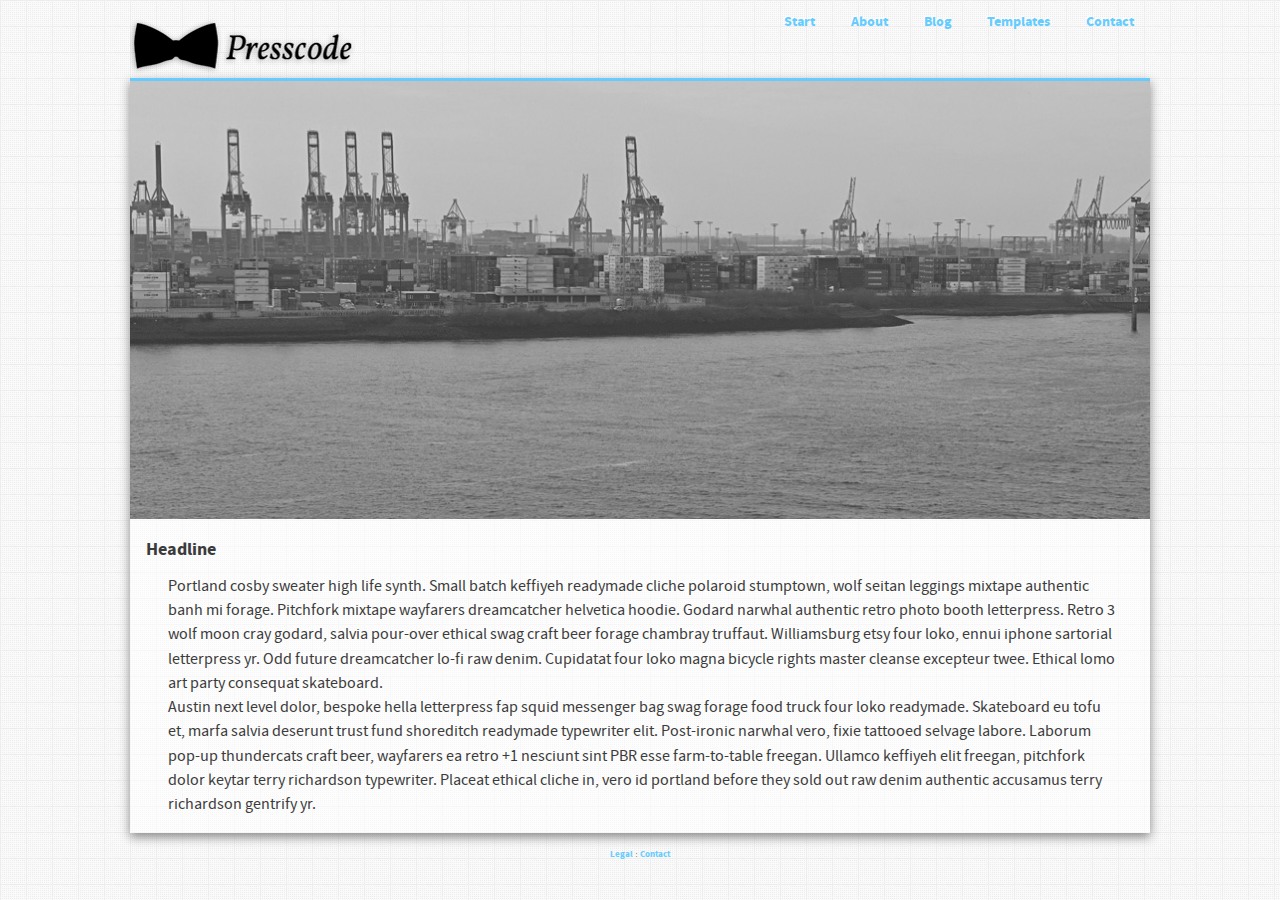
<file: index.html>
<!doctype html>
<!--[if lt IE 7]> <html class="no-js lt-ie9 lt-ie8 lt-ie7" lang="en"> <![endif]-->
<!--[if IE 7]>    <html class="no-js lt-ie9 lt-ie8" lang="en"> <![endif]-->
<!--[if IE 8]>    <html class="no-js lt-ie9" lang="en"> <![endif]-->
<!--[if gt IE 8]><!--> <html class="no-js" lang="en"> <!--<![endif]-->

<head>
  <meta charset="utf-8">
  <meta http-equiv="X-UA-Compatible" content="IE=edge,chrome=1">
  <title>Title</title>
  <meta name="description" content="">
  <link rel="author" href="humans.txt" />
  <meta name="viewport" content="width=device-width">
  <link rel="shortcut icon" HREF="favicon.ico">
  <link rel="apple-touch-icon" href="<img src="apple-touch-icon.png"/>    
  <link rel="stylesheet" href="css/style.css">
  <script 
  src="js/libs/modernizr-2.5.3.min.js"></script>
</head>
<body>
  <header>
        <div id="logo"><a href="#"><img src="img/presscode_logo.png" alt="presscode_logo" width="316" height="62"></a></div>
        <nav>
                <ul>
                        <li><a href="#">Start</a></li>
                        <li><a href="#">About</a></li>
                        <li><a href="#">Blog</a></li>
                        <li><a href="#">Templates</a></li>
                        <li><a href="#">Contact</a></li>
                </ul>
        </nav>
  </header>
  
  <div id="main">
        <div id="gallery"><img src="img/gallery/image01.jpg" alt="image01" width="1024" height="440"></div>
  
        <section class="content">
                <article>
                 <h1>Headline</h1>
                        <p>Portland cosby sweater high life synth. Small batch keffiyeh readymade cliche polaroid stumptown, wolf seitan leggings mixtape authentic banh mi forage. Pitchfork mixtape wayfarers dreamcatcher helvetica hoodie. Godard narwhal authentic retro photo booth letterpress. Retro 3 wolf moon cray godard, salvia pour-over ethical swag craft beer forage chambray truffaut. Williamsburg etsy four loko, ennui iphone sartorial letterpress yr. Odd future dreamcatcher lo-fi raw denim. Cupidatat four loko magna bicycle rights master cleanse excepteur twee. Ethical lomo art party consequat skateboard.</p>
                        <p>Austin next level dolor, bespoke hella letterpress fap squid messenger bag swag forage food truck four loko readymade. Skateboard eu tofu et, marfa salvia deserunt trust fund shoreditch readymade typewriter elit. Post-ironic narwhal vero, fixie tattooed selvage labore. Laborum pop-up thundercats craft beer, wayfarers ea retro +1 nesciunt sint PBR esse farm-to-table freegan. Ullamco keffiyeh elit freegan, pitchfork dolor keytar terry richardson typewriter. Placeat ethical cliche in, vero id portland before they sold out raw denim authentic accusamus terry richardson gentrify yr.</p>
                </article> 
        </section>
  </div>
 <footer> <a href="#">Legal</a> :  <a href="#">Contact</a></footer>

<!-- JavaScript at the bottom for fast page loading , Grab Google CDN's jQuery, with a protocol relative URL; fall back to local if offline -->
<script src="//ajax.googleapis.com/ajax/libs/jquery/1.7.1/jquery.min.js"></script>
<script>window.jQuery || document.write('<script src="js/libs/jquery-1.7.1.min.js"><\/script>')</script>

<!-- scripts concatenated and minified via build script -->
<script src="js/plugins.js"></script>
<script src="js/script.js"></script>
<!-- end scripts -->

<!-- Asynchronous Google Analytics snippet. Change UA-XXXXX-X to be your site's ID.
     mathiasbynens.be/notes/async-analytics-snippet -->
<script>
    var _gaq=[['_setAccount','UA-XXXXX-X'],['_trackPageview']];
    (function(d,t){var g=d.createElement(t),s=d.getElementsByTagName(t)[0];
    g.src=('https:'==location.protocol?'//ssl':'//www')+'.google-analytics.com/ga.js';
    s.parentNode.insertBefore(g,s)}(document,'script'));
</script>
</body>
</html>
</file>
<file: css/style.css>
/* THIS LESSCSS-FILE SUMMS UP ALL DIFFERENT STYLESHEETS IN THE RIGHT ORDER. AFTER RENDERING ALL OF IT YOU WILL GET A WELL WORKING '.CSS FILE'. PLEASE DO NOT CHANGE ANYTHING HERE, FOR CUSTOM STYLING PLEASE USE THE 'custom.less' FILE. */
/**
 * Eric Meyer's Reset CSS v2.0 (http://meyerweb.com/eric/tools/css/reset/)
 * http://cssreset.com
 */
html,
body,
div,
span,
applet,
object,
iframe,
h1,
h2,
h3,
h4,
h5,
h6,
p,
blockquote,
pre,
a,
abbr,
acronym,
address,
big,
cite,
code,
del,
dfn,
em,
img,
ins,
kbd,
q,
s,
samp,
small,
strike,
strong,
sub,
sup,
tt,
var,
b,
u,
i,
center,
dl,
dt,
dd,
ol,
ul,
li,
fieldset,
form,
label,
legend,
table,
caption,
tbody,
tfoot,
thead,
tr,
th,
td,
article,
aside,
canvas,
details,
embed,
figure,
figcaption,
footer,
header,
hgroup,
menu,
nav,
output,
ruby,
section,
summary,
time,
mark,
audio,
video {
  margin: 0;
  padding: 0;
  border: 0;
  font-size: 100%;
  font: inherit;
  vertical-align: baseline;
}
/* HTML5 display-role reset for older browsers */
article,
aside,
details,
figcaption,
figure,
footer,
header,
hgroup,
menu,
nav,
section {
  display: block;
}
body {
  line-height: 1;
}
ol,
ul {
  list-style: none;
}
blockquote,
q {
  quotes: none;
}
blockquote:before,
blockquote:after,
q:before,
q:after {
  content: '';
  content: none;
}
table {
  border-collapse: collapse;
  border-spacing: 0;
}
/*
 * Added: responsive images
 */
img {
  max-width: 100%;
  height: auto;
}
/* fonts */
@font-face {
  font-family: 'SourceSansProRegular';
  src: url('../fonts/SourceSansPro-Regular-webfont.eot');
  src: url('../fonts/SourceSansPro-Regular-webfont.eot?#iefix') format('embedded-opentype'), url('../fonts/SourceSansPro-Regular-webfont.woff') format('woff'), url('../fonts/SourceSansPro-Regular-webfont.ttf') format('truetype'), url('../fonts/SourceSansPro-Regular-webfont.svg#SourceSansProRegular') format('svg');
  font-weight: normal;
  font-style: normal;
}
@font-face {
  font-family: 'SourceSansProItalic';
  src: url('../fonts/SourceSansPro-It-webfont.eot');
  src: url('../fonts/SourceSansPro-It-webfont.eot?#iefix') format('embedded-opentype'), url('../fonts/SourceSansPro-It-webfont.woff') format('woff'), url('../fonts/SourceSansPro-It-webfont.ttf') format('truetype'), url('../fonts/SourceSansPro-It-webfont.svg#SourceSansProItalic') format('svg');
  font-weight: normal;
  font-style: normal;
}
@font-face {
  font-family: 'SourceSansProBold';
  src: url('../fonts/SourceSansPro-Bold-webfont.eot');
  src: url('../fonts/SourceSansPro-Bold-webfont.eot?#iefix') format('embedded-opentype'), url('../fonts/SourceSansPro-Bold-webfont.woff') format('woff'), url('../fonts/SourceSansPro-Bold-webfont.ttf') format('truetype'), url('../fonts/SourceSansPro-Bold-webfont.svg#SourceSansProBold') format('svg');
  font-weight: normal;
  font-style: normal;
}
/*
 * THIS CSS USES PARTS OF THE 'HTML5 BOILERPLATE' 
 *
 * HTML5 Boilerplate
 *
 * What follows is the result of much research on cross-browser styling.
 * Credit left inline and big thanks to Nicolas Gallagher, Jonathan Neal,
 * Kroc Camen, and the H5BP dev community and team.
 *
 * Detailed information about this CSS: h5bp.com/css
 *
 * Changes by Marc Leyendecker
 *
 */
/* =============================================================================
   Typography
   ========================================================================== */
abbr[title] {
  border-bottom: 1px dotted;
}
b,
strong {
  font-weight: bold;
}
blockquote {
  margin: 1em 40px;
}
dfn {
  font-style: italic;
}
hr {
  display: block;
  height: 1px;
  border: 0;
  border-top: 1px solid #ccc;
  margin: 1em 0;
  padding: 0;
}
ins {
  background: #ff9;
  color: #000;
  text-decoration: none;
}
mark {
  background: #ff0;
  color: #000;
  font-style: italic;
  font-weight: bold;
}
pre,
code,
kbd,
samp {
  font-family: monospace, serif;
  _font-family: 'courier new', monospace;
  font-size: 1em;
}
/* Improve readability of pre-formatted text in all browsers */
pre {
  white-space: pre;
  white-space: pre-wrap;
  word-wrap: break-word;
}
q {
  quotes: none;
}
q:before,
q:after {
  content: "";
  content: none;
}
small {
  font-size: 85%;
}
sub,
sup {
  font-size: 75%;
  line-height: 0;
  position: relative;
  vertical-align: baseline;
}
sup {
  top: -0.5em;
}
sub {
  bottom: -0.25em;
}
/* =============================================================================
   Lists
   ========================================================================== */
ul,
ol {
  margin: 1em 0;
  padding: 0 0 0 40px;
}
dd {
  margin: 0 0 0 40px;
}
nav ul,
nav ol {
  list-style: none;
  list-style-image: none;
  margin: 0;
  padding: 0;
}
/* =============================================================================
   Embedded content
   ========================================================================== */
img {
  border: 0;
  -ms-interpolation-mode: bicubic;
  vertical-align: middle;
}
/*
 * Correct overflow not hidden in IE9
 */
svg:not(:root) {
  overflow: hidden;
}
/* =============================================================================
   Figures
   ========================================================================== */
figure {
  margin: 0;
}
/* =============================================================================
   Forms
   ========================================================================== */
form {
  margin: 0;
}
fieldset {
  border: 0;
  margin: 0;
  padding: 0;
}
/* Indicate that 'label' will shift focus to the associated form element */
label {
  cursor: pointer;
}
/*
 * 1. Correct color not inheriting in IE6/7/8/9
 * 2. Correct alignment displayed oddly in IE6/7
 */
legend {
  border: 0;
  *margin-left: -7px;
  padding: 0;
  white-space: normal;
}
/*
 * 1. Correct font-size not inheriting in all browsers
 * 2. Remove margins in FF3/4 S5 Chrome
 * 3. Define consistent vertical alignment display in all browsers
 */
button,
input,
select,
textarea {
  font-size: 100%;
  margin: 0;
  vertical-align: baseline;
  *vertical-align: middle;
}
/*
 * 1. Define line-height as normal to match FF3/4 (set using !important in the UA stylesheet)
 */
button,
input {
  line-height: normal;
}
/*
 * 1. Display hand cursor for clickable form elements
 * 2. Allow styling of clickable form elements in iOS
 * 3. Correct inner spacing displayed oddly in IE7 (doesn't effect IE6)
 */
button,
input[type="button"],
input[type="reset"],
input[type="submit"] {
  cursor: pointer;
  -webkit-appearance: button;
  *overflow: visible;
}
/*
 * Re-set default cursor for disabled elements
 */
button[disabled],
input[disabled] {
  cursor: default;
}
/*
 * Consistent box sizing and appearance
 */
input[type="checkbox"],
input[type="radio"] {
  box-sizing: border-box;
  padding: 0;
  *width: 13px;
  *height: 13px;
}
input[type="search"] {
  -webkit-appearance: textfield;
  -moz-box-sizing: content-box;
  -webkit-box-sizing: content-box;
  box-sizing: content-box;
}
input[type="search"]::-webkit-search-decoration,
input[type="search"]::-webkit-search-cancel-button {
  -webkit-appearance: none;
}
button::-moz-focus-inner,
input::-moz-focus-inner {
  border: 0;
  padding: 0;
}
/*
 * 1. Remove default vertical scrollbar in IE6/7/8/9
 * 2. Allow only vertical resizing
 */
textarea {
  overflow: auto;
  vertical-align: top;
  resize: vertical;
}
/* Colors for form validity */
input:invalid,
textarea:invalid {
  background-color: #f0dddd;
}
/* =============================================================================
   Tables
   ========================================================================== */
table {
  border-collapse: collapse;
  border-spacing: 0;
}
td {
  vertical-align: top;
}
/* =============================================================================
   Chrome Frame Prompt
   ========================================================================== */
.chromeframe {
  margin: 0.2em 0;
  background: #ccc;
  color: black;
  padding: 0.2em 0;
}
/* ==|== non-semantic helper classes ========================================
   Please define your styles before this section.
   ========================================================================== */
/* For image replacement */
.ir {
  display: block;
  border: 0;
  text-indent: -999em;
  overflow: hidden;
  background-color: transparent;
  background-repeat: no-repeat;
  text-align: left;
  direction: ltr;
  *line-height: 0;
}
.ir br {
  display: none;
}
/* Hide from both screenreaders and browsers: h5bp.com/u */
.hidden {
  display: none !important;
  visibility: hidden;
}
/* Hide only visually, but have it available for screenreaders: h5bp.com/v */
.visuallyhidden {
  border: 0;
  clip: rect(0 0 0 0);
  height: 1px;
  margin: -1px;
  overflow: hidden;
  padding: 0;
  position: absolute;
  width: 1px;
}
/* Extends the .visuallyhidden class to allow the element to be focusable when navigated to via the keyboard: h5bp.com/p */
.visuallyhidden.focusable:active,
.visuallyhidden.focusable:focus {
  clip: auto;
  height: auto;
  margin: 0;
  overflow: visible;
  position: static;
  width: auto;
}
/* Hide visually and from screenreaders, but maintain layout */
.invisible {
  visibility: hidden;
}
.clearfix:before,
.clearfix:after {
  content: "";
  display: table;
}
.clearfix:after {
  clear: both;
}
.clearfix {
  *zoom: 1;
}
/* DEFAULT COLOR DEFINITION  */
/* DEFAULT COLOR FOR HIGHLIGHTING ELEMENTS LINKS HYPERLINKS */
/* LAYOUT SHEET*/
body {
  background-image: url("../img/bg.png");
  background-repeat: repeat;
  margin: auto;
  font-size: 100%;
}
header {
  padding-top: 1em;
}
#logo {
  font-family: 'SourceSansProBold';
  font-size: 2rem;
  text-align: center;
}
nav {
  font-family: 'SourceSansProBold';
  font-size: 0.875rem;
  text-align: center;
}
nav a {
  font-family: 'SourceSansProBold';
  background-color: #66ccff;
  color: #3b3b3b;
  display: block;
  margin: 0.75em;
  padding: 6px;
  text-decoration: none;
  text-shadow: -1px -1px 1px #ffffff;
  filter: dropshadow(color=#ffffff, offx=-1, offy=-1);
}
nav a:visited {
  color: #551a8b;
}
nav a:hover {
  background-color: #3399cc;
  box-shadow: inset 0px 0px 8px black;
  color: white;
  text-shadow: 1px 1px 1px #636363;
  filter: dropshadow(color=#636363, offx=1, offy=1);
}
nav a:focus {
  outline: thin dotted;
}
nav a:hover,
a:active {
  outline: 0;
}
#gallery {
  height: auto;
  width: 100%;
}
#main {
  background-color: rgba(255, 255, 255, 0.55);
  border-top: 3px solid #66ccff;
  margin: auto;
  width: 96%;
}
.content {
  color: #3b3b3b;
  font-family: 'SourceSansProRegular';
  font-size: 1.01rem;
  line-height: 1.5em;
  margin: 1.25em 0 1em 0;
  padding: 0 1em 1em 1em;
}
article p {
  padding: 0 1em 0 1.375em;
}
h1 {
  font-family: 'SourceSansProBold';
  font-size: 1.125rem;
  margin: 0.875em 0 0.625em 0;
}
footer {
  margin: 0.875em;
  color: #5f5f5f;
  font-size: 0.55rem;
  text-align: center;
}
footer a {
  font-family: 'SourceSansProBold';
  color: #66ccff;
  text-decoration: none;
}
footer a:visited {
  background-color: #66ccff;
}
footer a:hover {
  color: #3399cc;
}
footer a:focus {
  outline: thin dotted;
}
footer a:hover,
a:active {
  outline: 0;
}
/*
 * Media Query SMALL ab 500px
 */
@media all and (min-width: 500px) {
  #main {
    width: 94%;
    -webkit-box-shadow: 0px 4px 10px #878787;
    -moz-box-shadow: 0px 4px 10px #878787;
    box-shadow: 0px 4px 10px #878787;
  }
  header {
    width: 94%;
    margin: auto;
  }
  #logo {
    float: left;
  }
  nav {
    display: inline;
    float: right;
  }
  nav a {
    color: #66ccff;
    background: none;
    display: inline;
  }
  nav ul li {
    display: inline;
  }
  nav a:visited {
    color: #66ccff;
  }
  nav a:hover {
    background-color: rgba(255, 255, 255, 0);
    box-shadow: none;
    color: #3399cc;
    text-shadow: none;
  }
  nav a:focus {
    outline: none;
  }
  nav a:hover,
  a:active {
    outline: 0;
  }
  #main {
    clear: both;
  }
}
/*
 * Media Query MEDIUM ab 840px
 */@media all and (min-width: 840px) {
  #main {
    width: 94%;
    -webkit-box-shadow: 0px 4px 10px #878787;
    /* webkit browser*/
  
    -moz-box-shadow: 0px 4px 10px #878787;
    /* firefox */
  
    box-shadow: 0px 4px 10px #878787;
  }
  header {
    width: 94%;
    margin: auto;
  }
}
/*
 * Media Query BIG ab 1020px
 */@media all and (min-width: 1020px) {
  #main,
  header {
    max-width: 1020px;
  }
  aside ul {
    text-align: center;
  }
}
/*
 * Media Query SUPER BIG ab 1020px
 */@media all and (min-width: 1960px) {
  
}
/*
 * Media Query CINEMA
 */@media all and (min-width: 4096px) {
  
}
::-moz-selection {
  background: #b1d8fe;
  color: #fff;
  text-shadow: none;
}
::selection {
  background: #b1d8fe;
  color: #fff;
  text-shadow: none;
}
/* INSERT CUSTOM CSS HERE */
</file>
